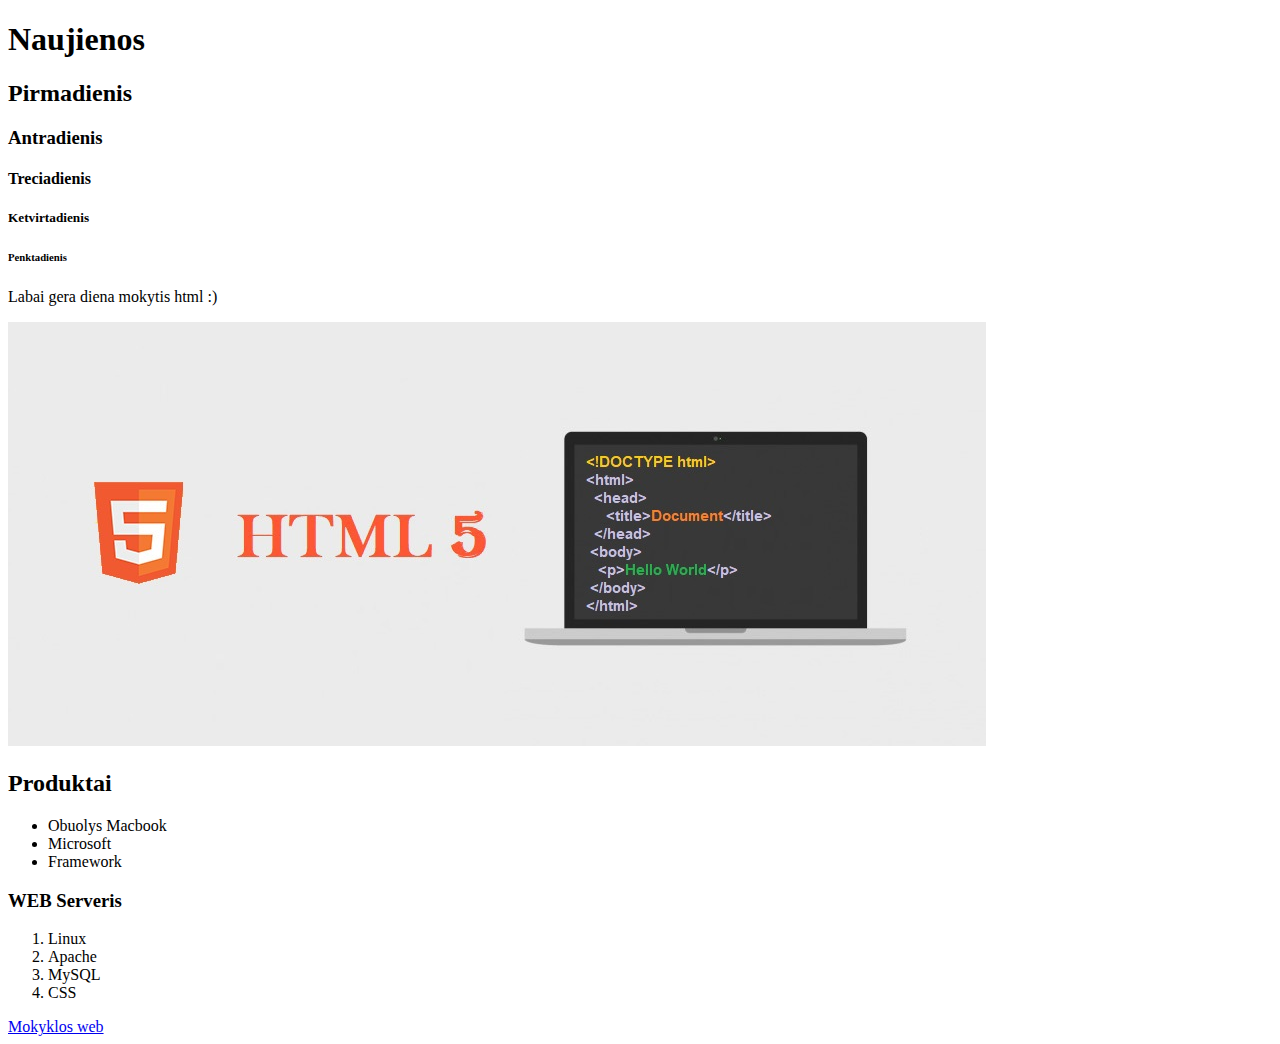
<file: 09-09-HTML/index.html>
<!DOCTYPE html>
<html lang="lt">
	<head>
		<meta charset="utf-8">
		<title>Pirmas html</title>
	</head>
	<body>
		<h1>Naujienos</h1>
		<h2>Pirmadienis</h2>
		<h3>Antradienis</h3>
		<h4>Treciadienis</h4>
		<h5>Ketvirtadienis</h5>
		<h6>Penktadienis</h6>
		<p>Labai gera diena mokytis html :)</p>
		<img src="img/1.jpg" alt="HTML 5">
		<h2>Produktai</h2>
		<ul>
			<li>Obuolys Macbook</li>
			<li>Microsoft</li>
			<li>Framework</li>
		</ul>
		<h3>WEB Serveris</h3>
			<ol>
				<li>Linux</li>
				<li>Apache</li>
				<li>MySQL</li>
				<li>CSS</li>
			</ol>
			<a href="http://www.kitm.lt" target="_blank">Mokyklos web</a>
	</body>
</html>
</file>
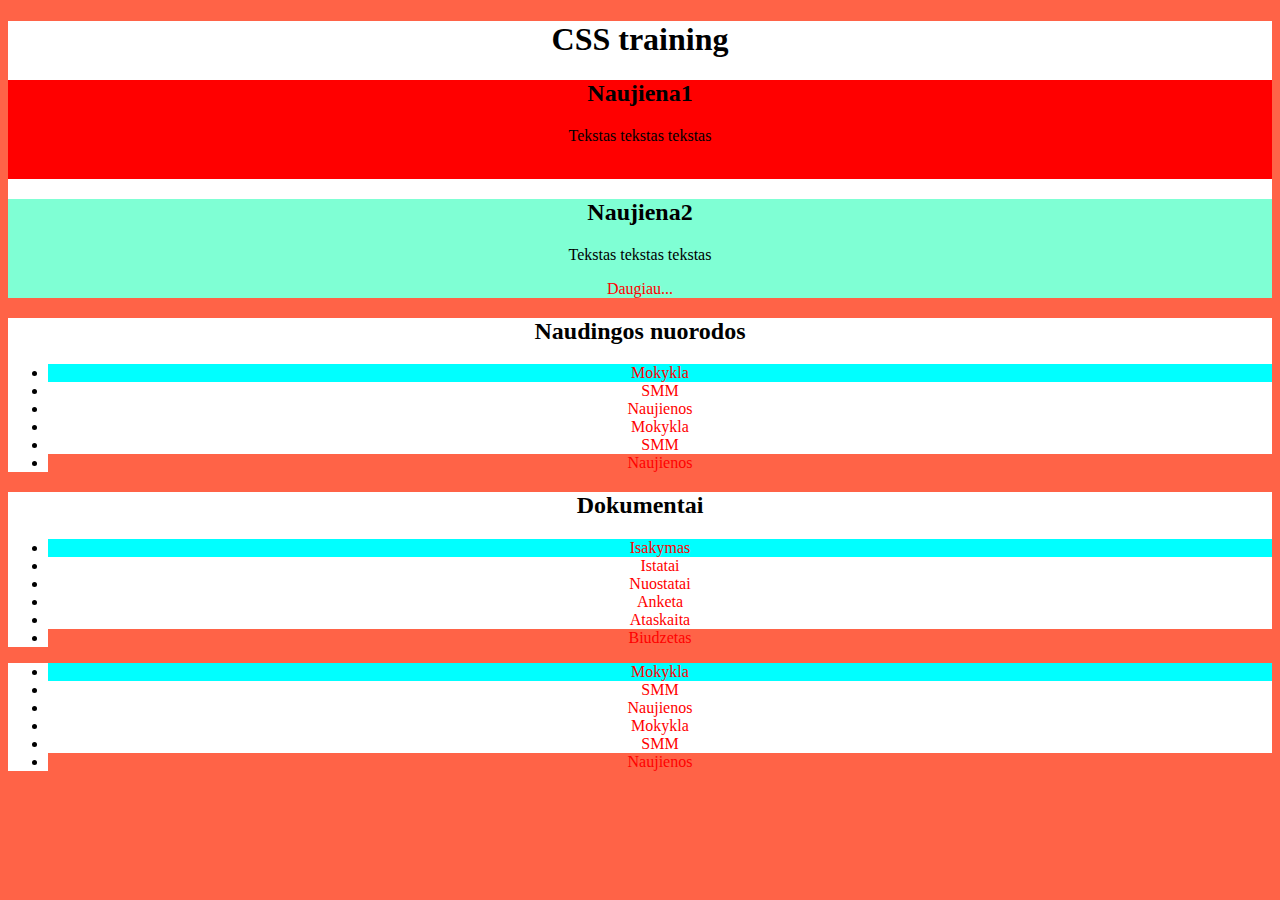
<file: 09-16-CSS/index.html>
<!DOCTYPE html>
<html lang="lt">
	<head>
		<meta charset="utf-8">
		<title>CSS mokymasis</title>
		<link rel="stylesheet" type="text/css" href="css/style.css">
	</head>
	<body>
		<section>
			<h1>CSS training</h1>
			<article>
				<h2>Naujiena1</h2>
				<p>Tekstas tekstas tekstas</p>
				<a href="#">Daugiau...</a>
			</article>
			<article id="super">
				<h2>Naujiena2</h2>
				<p>Tekstas tekstas tekstas</p>
				<a href="#">Daugiau...</a>
			</article>
			<article class="lead strong hide">
				<h2>Naujiena3</h2>
				<p>Tekstas tekstas tekstas</p>
				<a href="#">Daugiau...</a>
			</article>
		</section>
		<section>
			<h2>Naudingos nuorodos</h2>
			<ul>
				<li><a href="http://www.kitm.lt">Mokykla</a></li>
				<li><a href="http://www.smm.lt">SMM</a></li>
				<li><a href="http://www.delfi.lt">Naujienos</a></li>
				<li><a href="http://www.kitm.lt">Mokykla</a></li>
				<li><a href="http://www.smm.lt">SMM</a></li>
				<li><a href="http://www.delfi.lt">Naujienos</a></li>
			</ul>
		</section>
		<section>
			<h2>Dokumentai</h2>
			<ul>
				<li><a href="/isakymas.pdf">Isakymas</a></li>
				<li><a href="/isakymas.pdf">Istatai</a></li>
				<li><a href="/nuostatai.docx">Nuostatai</a></li>
				<li><a href="/anketa.docx">Anketa</a></li>
				<li><a href="/ataskaita.xlsx">Ataskaita</a></li>
				<li><a href="/biudzetas.xlsx">Biudzetas</a></li>
			</ul>
		</section>
		<section>
			<ul>
				<li><a href="http://www.kitm.lt">Mokykla</a></li>
				<li><a href="http://www.smm.lt">SMM</a></li>
				<li><a href="http://www.delfi.lt">Naujienos</a></li>
				<li><a href="http://www.kitm.lt">Mokykla</a></li>
				<li><a href="http://www.smm.lt">SMM</a></li>
				<li><a href="http://www.delfi.lt">Naujienos</a></li>
			</ul>
		</section>
	</body>
</html>
</file>
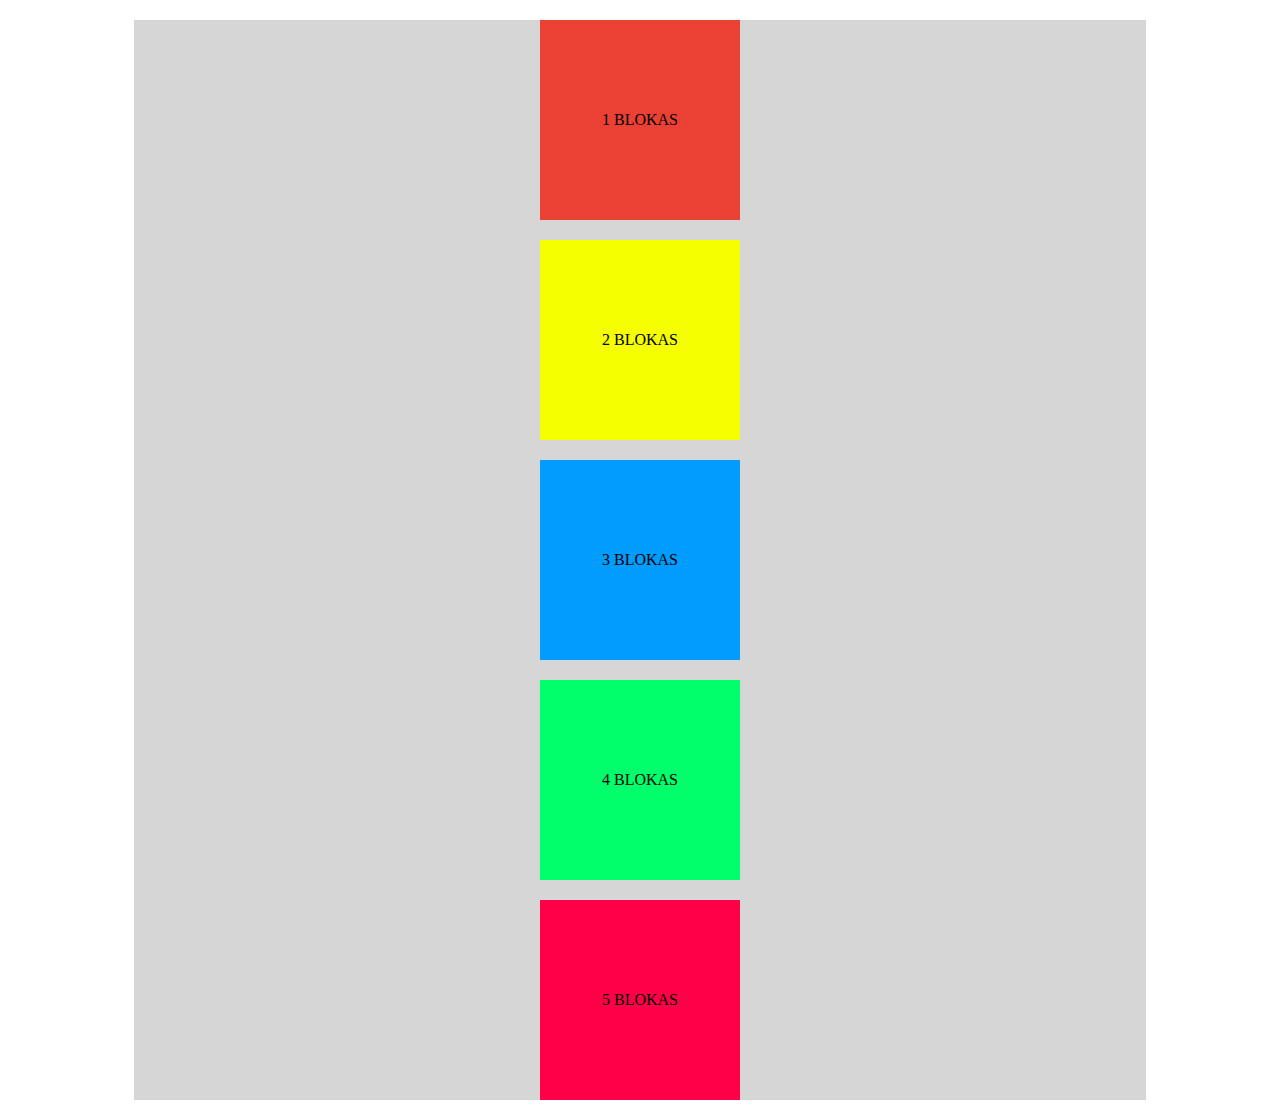
<file: 09-24-NAV-CSS/index.html>
<!DOCTYPE html>
<html lang="lt">
	<head>
		<meta charset="utf-8">
		<title>NAV Mokymasis</title>
		<link rel="stylesheet" href="css/style.css">
	</head>
	<body>
		<section>
			<div><p>1 blokas</p></div>
			<div><p>2 blokas</p></div>
			<div><p>3 blokas</p></div>
			<div><p>4 blokas</p></div>
			<div><p>5 blokas</p></div>
		</section>
	</body>
</html>
</file>
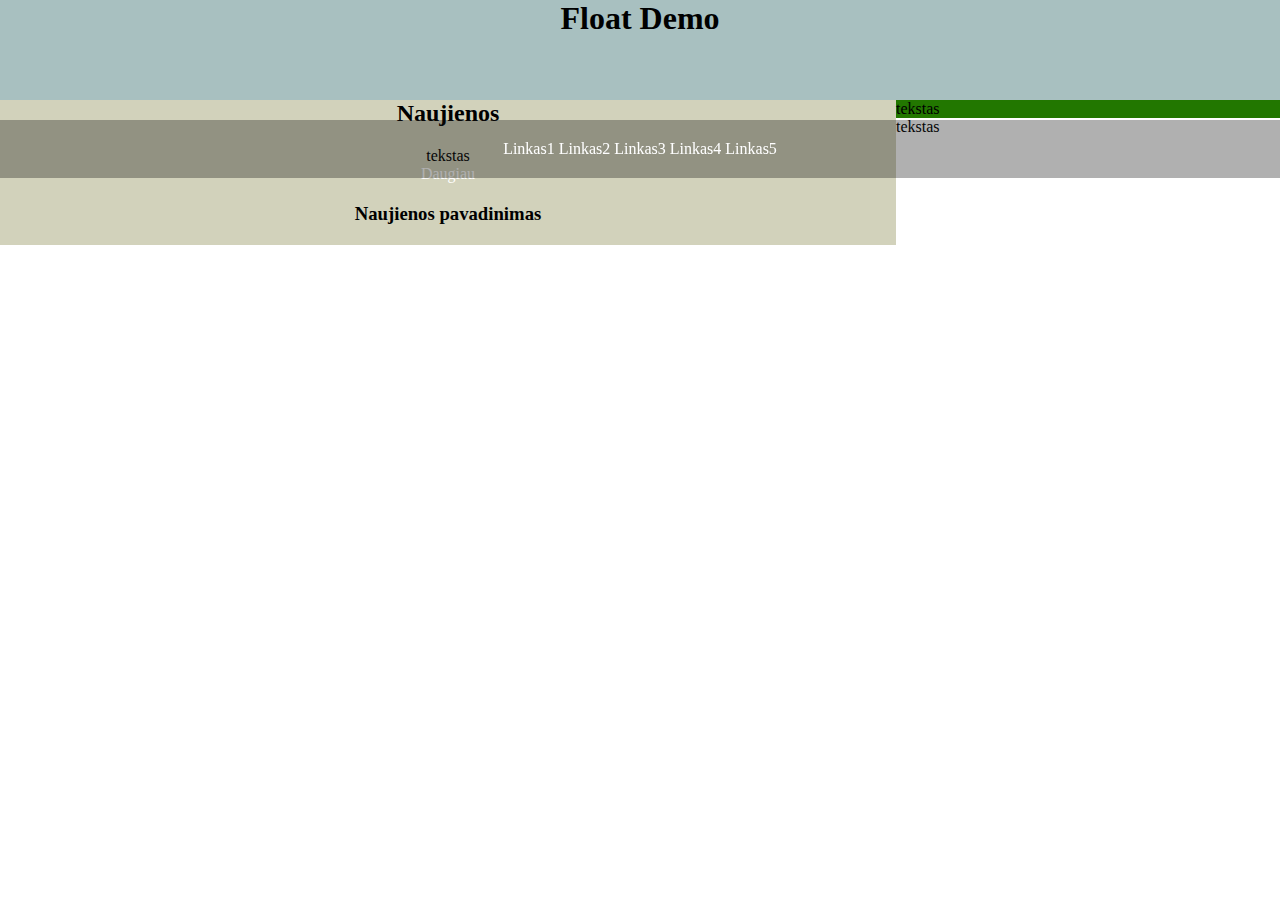
<file: 09-26-FLOAT-CSS/index.html>
<!DOCTYPE html>
<html lang="lt">
	<head>
		<meta charset="utf-8">
		<title>Float Demo</title>
		<link rel="stylesheet" href="css/style.css">
	</head>
	<body>
		<header>
			<h1>Float Demo</h1>
		</header>
		<nav>
			<ul>
				<li><a href="#">Linkas1</a></li>
				<li><a href="#">Linkas2</a></li>
				<li><a href="#">Linkas3</a></li>
				<li><a href="#">Linkas4</a></li>
				<li><a href="#">Linkas5</a></li>
			</ul>
		</nav>
		<main>
			<h2>Naujienos</h2>
			<article>
				<p>tekstas</p>
				<a href="#">Daugiau</a>
			</article>
			<article>
				<h3>Naujienos pavadinimas</h3>
			</article>
		</main>
		<aside>
			<p>tekstas</p>
		</aside>
		<footer>
			<p>tekstas</p>
		</footer>
	</body>
</html>
</file>
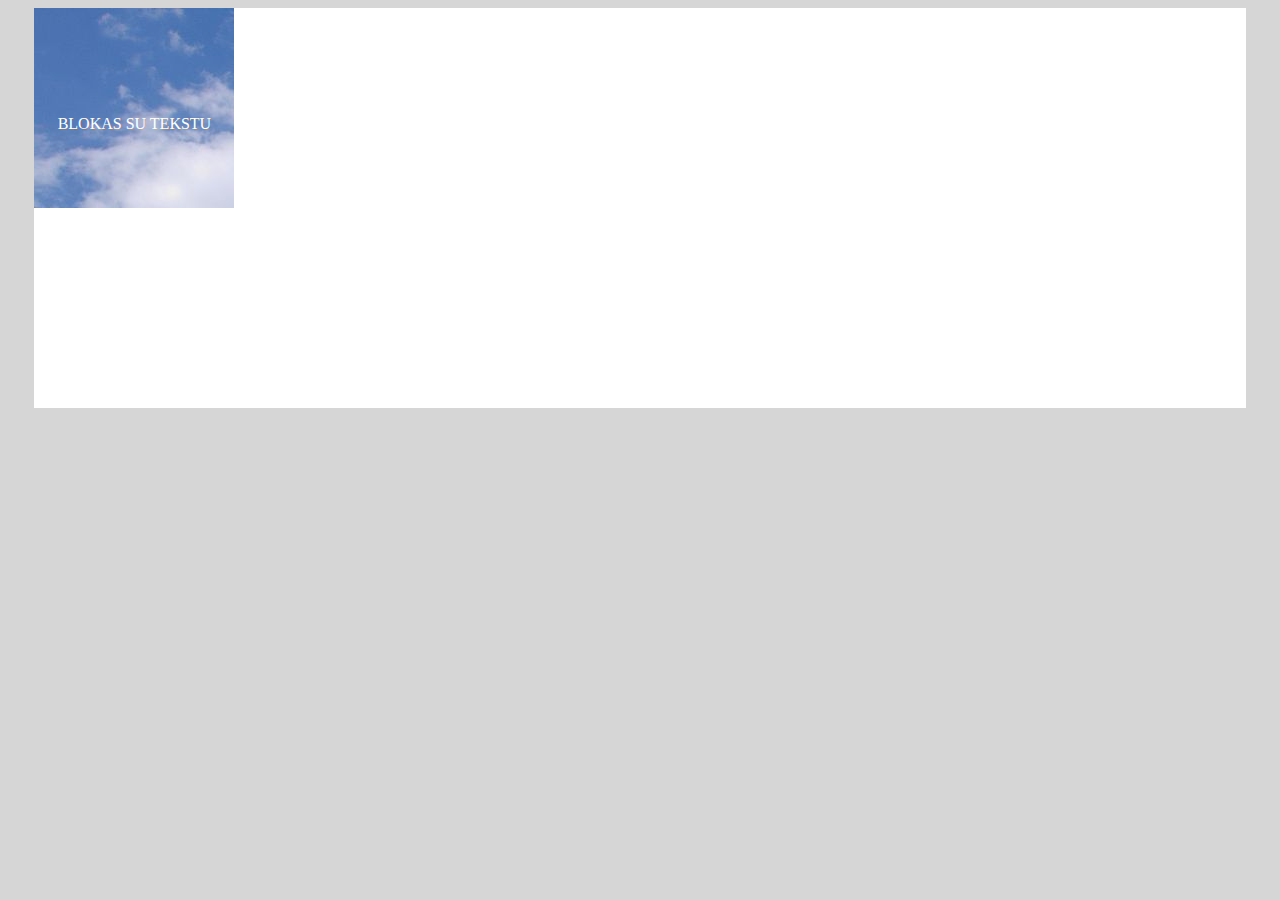
<file: 09-26-IMG-CSS/index.html>
<!DOCTYPE html>
<html lang="lt">
	<head>
		<meta charset="utf-8">
		<title>Pozicionavimas</title>
		<link rel="stylesheet" href="css/style.css">
	</head>
	<body>
		<section>
			<div><p>Blokas su tekstu</p></div>
		</section>
	</body>
</html>
</file>
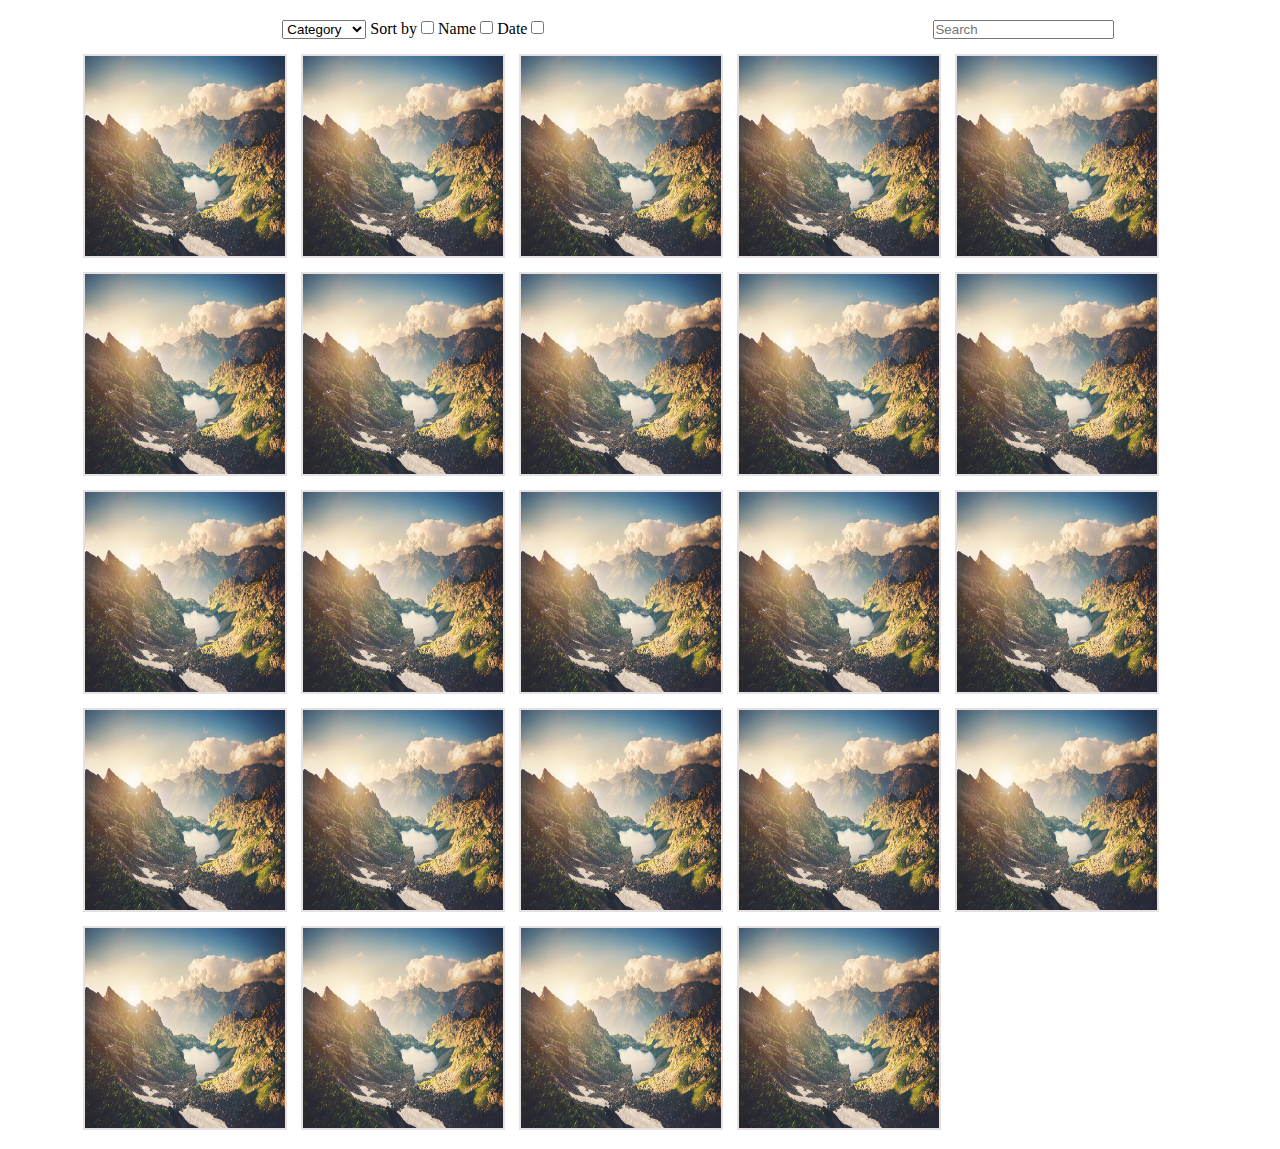
<file: 10-03-Flexbox/index.html>
<!DOCTYPE html>
  <html lang="lt">
    <head>
     <meta charset="utf-8">
     <title>position</title>
     <link rel="stylesheet" href="css/style.css">
     <link href="https://fonts.googleapis.com/css?family=Lato&display=swap" rel="stylesheet"> 
     </head>
    <body>
       <div class="container">
       	<div class="wrapper">
       <header>
       	 <form>
	    	 <select>
	    	 <div class="checkbox">
	    		<option selected disbaled>Category</option>
	    	    <option>Category1</option>   	
	    		<option>Category2</option>
	          </select>
	            <label>Sort by</label>
	    	    <input type="checkbox">
	            <label>Name</label>
	    	    <input type="checkbox">
	            <label>Date</label>
	    	    <input type="checkbox">
	      </form>
	       <form>
	    	  <div class="search">
	           <label for="search"></label>
               <input placeholder="Search" type="search" id="Search" required>
              </div>
          </form> 
        </header>
          <section>
          		 <img src= "img/img.jpg" alt="img">
          		 <img src= "img/img.jpg" alt="img">
          		 <img src= "img/img.jpg" alt="img">
          		 <img src= "img/img.jpg" alt="img">
          		 <img src= "img/img.jpg" alt="img">
          		 <img src= "img/img.jpg" alt="img">
          		 <img src= "img/img.jpg" alt="img">
          		 <img src= "img/img.jpg" alt="img">
          		 <img src= "img/img.jpg" alt="img">
          		 <img src= "img/img.jpg" alt="img">
          		 <img src= "img/img.jpg" alt="img">
          		 <img src= "img/img.jpg" alt="img">
          		 <img src= "img/img.jpg" alt="img">
          		 <img src= "img/img.jpg" alt="img">
          		 <img src= "img/img.jpg" alt="img">
          		 <img src= "img/img.jpg" alt="img">
          		 <img src= "img/img.jpg" alt="img">
          		 <img src= "img/img.jpg" alt="img">
          		 <img src= "img/img.jpg" alt="img">
          		 <img src= "img/img.jpg" alt="img">
          		 <img src= "img/img.jpg" alt="img">
          		 <img src= "img/img.jpg" alt="img">
          		 <img src= "img/img.jpg" alt="img">
          		 <img src= "img/img.jpg" alt="img">	       		 
          </section>
    </body>
  </html>
</file>
<file: 09-16-CSS/css/style.css>
*{
	text-align:center;
}
	body{
	background-color:tomato;
}
section{
	background-color:white;
}
article{
	background-color:red;
}
#super{
	background-color:aquamarine;
}
.lead{
	font-size:2em;
}
.strong{
	font-weight:bold;
}
.hide{
	display:none;
}
a[href="http://www.kitm.lt"]{
	color:red;
}
a[href="http://www.smm.lt"]{
	color:green;
}
a[href="http://www.delfi.lt"]{
	color:blue;
}
a[href$=".pdf"]{
	color:red;
}

a[href$=".docx"]{
	color:green;
}
a[href$=".xlsx"]{
	color:grey;
}
/*Links*/
a:link{ /*Psiaudo klasė*/
	color:red;
	text-decoration:none;
}
a:visited{
	color:green;
}
a:hover{
	color:aqua;
}
li:first-child{
	background-color:aqua;
}
li:last-child{
	background-color:tomato;
}
</file>
<file: 09-24-NAV-CSS/css/style.css>
section{
	width: 80%;
	margin:0 auto;
	background-color: #d6d6d6
}
div{
	text-align: center;
	text-transform: uppercase;
	margin: 20px auto;
	width: 200px;
	height: 200px;
	line-height: 200px;
	top: 0;
}
div:first-child{
	background-color: #eb4034;
}
div:nth-child(2){
	background-color: #f6ff00;
}
div:nth-child(3){
	background-color: #009dff;
}
div:nth-child(4){
	background-color: #00ff6a;
}
div:last-child{
	background-color: #ff0048;
}
</file>
<file: 09-26-FLOAT-CSS/css/style.css>
/*base*/
*{
	margin:0;
	padding:0;
	box-sizing:border-box;
}
html{
	height:100%;
}
body{
	margin:0 auto;
	padding:0;
}
/*Heading*/
h1,h2,h3,h4{
	text-align: center;
}

/*Links*/
a:link{
	color: #fff;
	text-decoration: none;
}

/*Paragraph*/
main{
	float: left;
	width: 70%;
	background-color: #5504
}
/*List*/
li{
	text-align: center;
	display: inline-block;
	height: 10;
	margin:20px auto;
}
/*Header*/
header{
	background-color: #4777;
	height: 100px;
}
aside{
	float: right;
	width: 30%;
	background-color: #270
}
/*Layout*/

.container{
	width: 80%;
	margin: 0 auto;
}

nav{
	width: 100%;
	position: fixed;
	background-color: #1115;
	height: 10;
	margin:20px auto;
	text-align: center;
}
/*Footer*/
footer{
	
}

/*Article*/
article{
	background-color: #67423;
	height: 10;
	margin:20px auto;
	text-align: center;
}
</file>
<file: 09-26-IMG-CSS/css/style.css>
body{
	text-align: center;
	text-align: uppercase;
	background-color: #d6d6d6;
}
section{
	width: 80%;
	height: 200px;
	margin:0 auto;
	background-color: #fff;
	padding: 100px;
	position: relative;
}
div{
	text-align: center;
	text-transform: uppercase;
	margin: 0px auto;
	width: 200px;
	height: 200px;
	line-height: 200px;
	position: absolute;
	bottom: 0;
	left: 0px;
}
img{
	width: 200px;
	height: 200px;
	top: 0;
	left: 0px;
}
section div:first-child{
	background-image: url("../img/1.jpg");
	z-index: 50;
	position: absolute;
	top: 0;
	left: 0px;
}
div:last-child{
	position: absolute;
	top: 0;
	left: 0px;
}
p{
	color: #fff;
}
</file>
<file: 10-03-Flexbox/css/style.css>
*{  
    margin: 0 auto;
    padding: 0;
   

}
.container{

    flex-wrap:wrap;
    justify-content:center;
	display:flex;
	width: 106%;
	height: 250%;
	margin: 10px;
	background-color:;
}

.wrapper{
	width: 90%;
}

img{
    margin: 5px;
	width: 200px;
	height: 200px;
	border: 2px solid #E7E0E0;

}
.search{

	flex-basis:100%;
   
}
    	

header{
    display: flex;
	width: 100%;
	margin: 10px;



}
</file>
